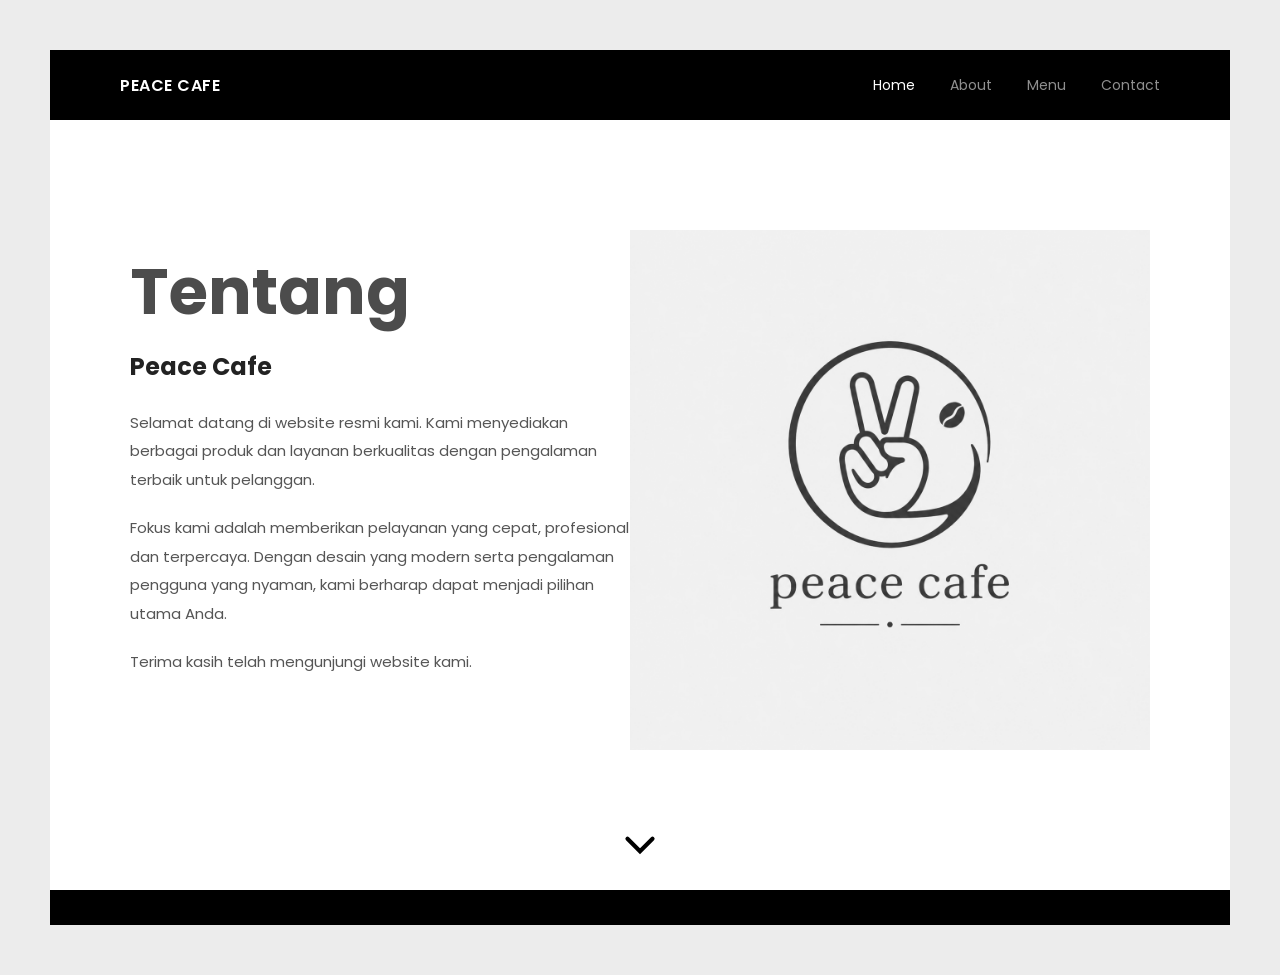
<file: about.html>
<!doctype html>
<html lang="id">
  <head>
    <meta charset="UTF-8" />
    <meta name="viewport" content="width=device-width, initial-scale=1.0" />

    <title>Peace cafe</title>

    <link rel="stylesheet" href="about.css" />

    <link
      href="https://fonts.googleapis.com/css2?family=Poppins:wght@300;400;500;600;700&display=swap"
      rel="stylesheet"
    />
  </head>

  <body>
    <!-- NAVBAR -->
    <header class="navbar">
      <div class="logo">PEACE CAFE</div>

      <nav>
        <a href="dashboard.html">Home</a>
        <a href="about.html">About</a>
        <a href="menu.html">Menu</a>
        <a href="contact.html">Contact</a>
      </nav>
    </header>

    <!-- HERO -->
    <section class="hero">
      <div class="left-content">
        <h1>Tentang</h1>

        <h3>Peace Cafe</h3>

        <p>
          Selamat datang di website resmi kami. Kami menyediakan berbagai produk
          dan layanan berkualitas dengan pengalaman terbaik untuk pelanggan.
        </p>

        <p>
          Fokus kami adalah memberikan pelayanan yang cepat, profesional dan
          terpercaya. Dengan desain yang modern serta pengalaman pengguna yang
          nyaman, kami berharap dapat menjadi pilihan utama Anda.
        </p>

        <p>Terima kasih telah mengunjungi website kami.</p>
      </div>

      <div class="right-content">
        <img src="jarpislogo.png" alt="Coffee Jarvis" />
      </div>
    </section>

    <!-- ARROW -->
    <div class="arrow">
      <svg width="50" height="50" viewBox="0 0 24 24">
        <path
          d="M6 9L12 15L18 9"
          stroke="black"
          stroke-width="2"
          fill="none"
          stroke-linecap="round"
        />
      </svg>
    </div>

    <!-- FOOTER BAR -->
    <div class="bottom-bar"></div>

    <script src="script.js"></script>
  </body>
</html>
</file>
<file: about.css>
* {
  margin: 0;
  padding: 0;
  box-sizing: border-box;
  font-family: "Poppins", sans-serif;
}

body {
  background: #ececec;
}

/* CONTAINER */
body {
  padding: 50px;
}

/* NAVBAR */

.navbar {
  background: black;
  height: 70px;

  display: flex;
  align-items: center;
  justify-content: space-between;

  padding: 0 70px;
}

.logo {
  color: white;
  font-weight: 600;
  letter-spacing: 0.5px;
}

.navbar nav {
  display: flex;
  gap: 35px;
}

.navbar nav a {
  text-decoration: none;
  color: #8f8f8f;
  font-size: 14px;
  transition: 0.3s;
}

.navbar nav a:hover {
  color: white;
}

.navbar nav a:first-child {
  color: white;
}

/* HERO */

.hero {
  background: white;

  min-height: 700px;

  display: grid;

  grid-template-columns:
    61.8fr
    38.2fr;

  align-items: center;

  padding: 70px 80px;
}

/* LEFT */

.left-content {
  max-width: 600px;
}

.left-content h1 {
  font-size: 64px;
  font-weight: 700;

  color: #4c4c4c;

  margin-bottom: 10px;
}

.left-content h3 {
  font-size: 24px;

  margin-bottom: 25px;

  color: #222;
}

.left-content p {
  font-size: 15px;

  line-height: 1.9;

  color: #555;

  margin-bottom: 20px;
}

/* RIGHT */

.right-content {
  display: flex;
  justify-content: center;
  align-items: flex-end;
  height: 100%;
}

.right-content img {
  height: 520px;

  object-fit: contain;

  filter: grayscale(100%);
}

/* ARROW */

.arrow {
  background: white;

  display: flex;
  justify-content: center;

  padding-bottom: 20px;
}

/* FOOTER BAR */

.bottom-bar {
  height: 35px;
  background: black;
}

/* RESPONSIVE */

@media (max-width: 900px) {
  .hero {
    grid-template-columns: 1fr;

    text-align: center;
  }

  .right-content {
    margin-top: 40px;
  }

  .right-content img {
    height: 400px;
  }

  .navbar {
    padding: 0 25px;
  }

  .navbar nav {
    gap: 15px;
  }
}
</file>
